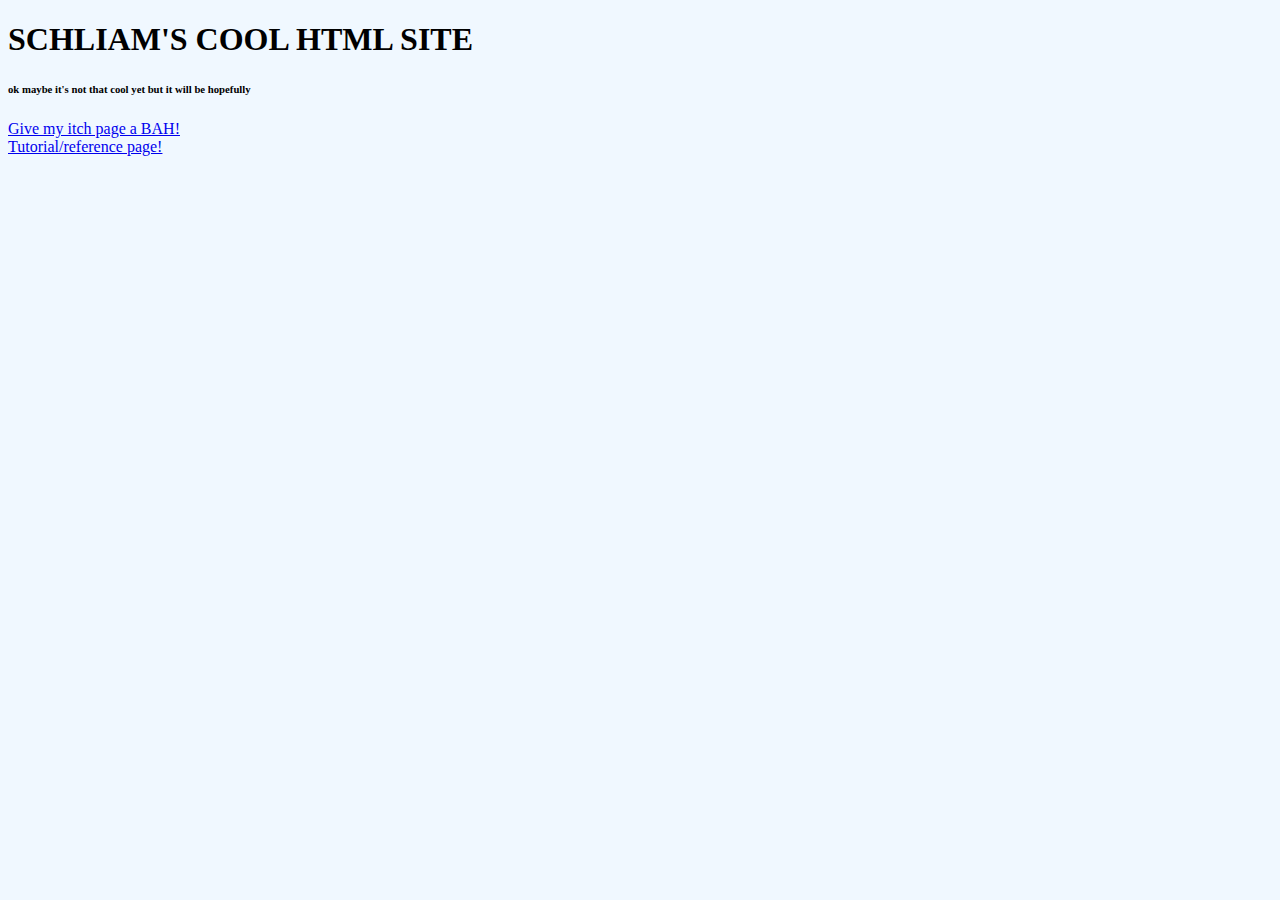
<file: index.html>
<!DOCTYPE html>
<html>
  <head>
    <link rel="stylesheet" href="styles/style.css">
    <title>Schliam's Cool HTML Site</title>
  </head>
  <header>
    <h1>SCHLIAM'S COOL HTML SITE</h1>
  </header>
  
  <h6>ok maybe it's not that cool yet but it will be hopefully</h6>

  <body>
    <a href="https://schliam.itch.io/" class='link'>Give my itch page a BAH!</a>
    <br>
    <a href="tutorial.html">Tutorial/reference page!</a>
    <!--<br>
    <a href="secret.html">Schliam's Site Classic&trade;</a>-->
  </body>
</html>
</file>
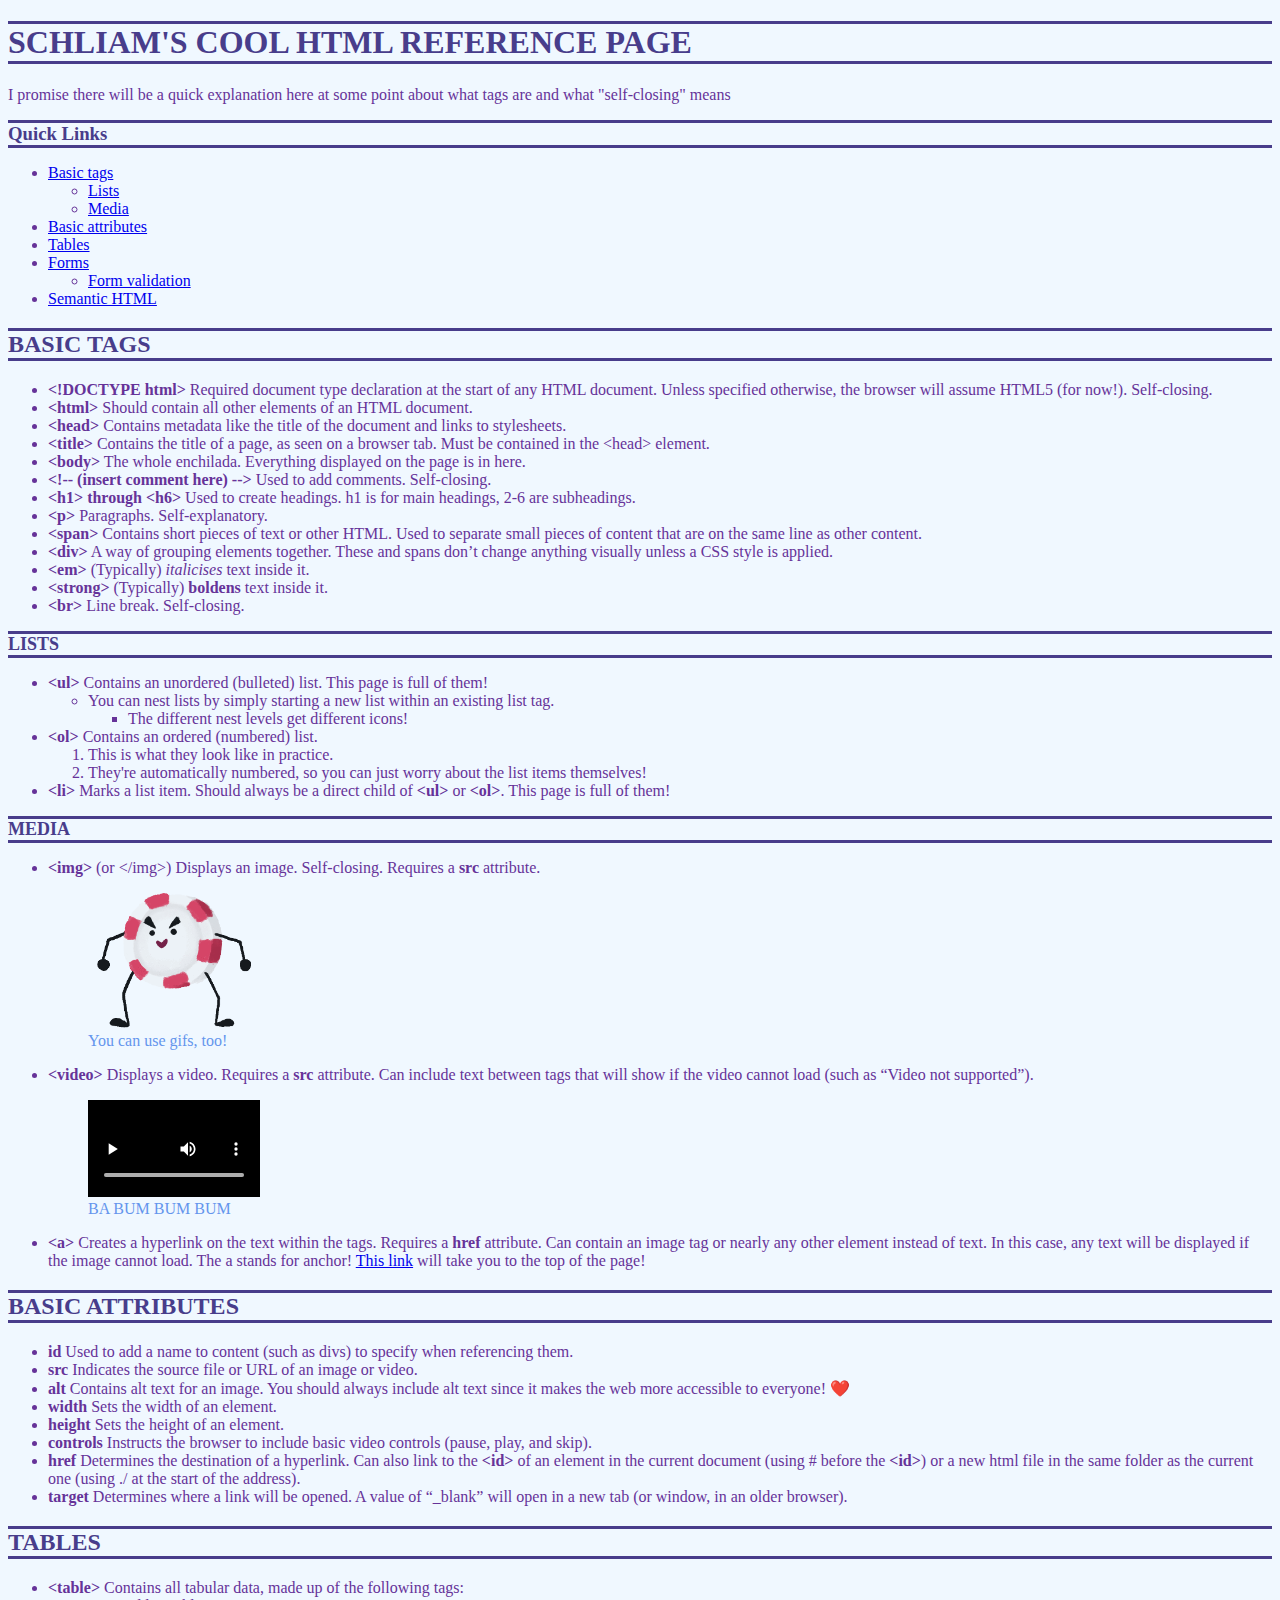
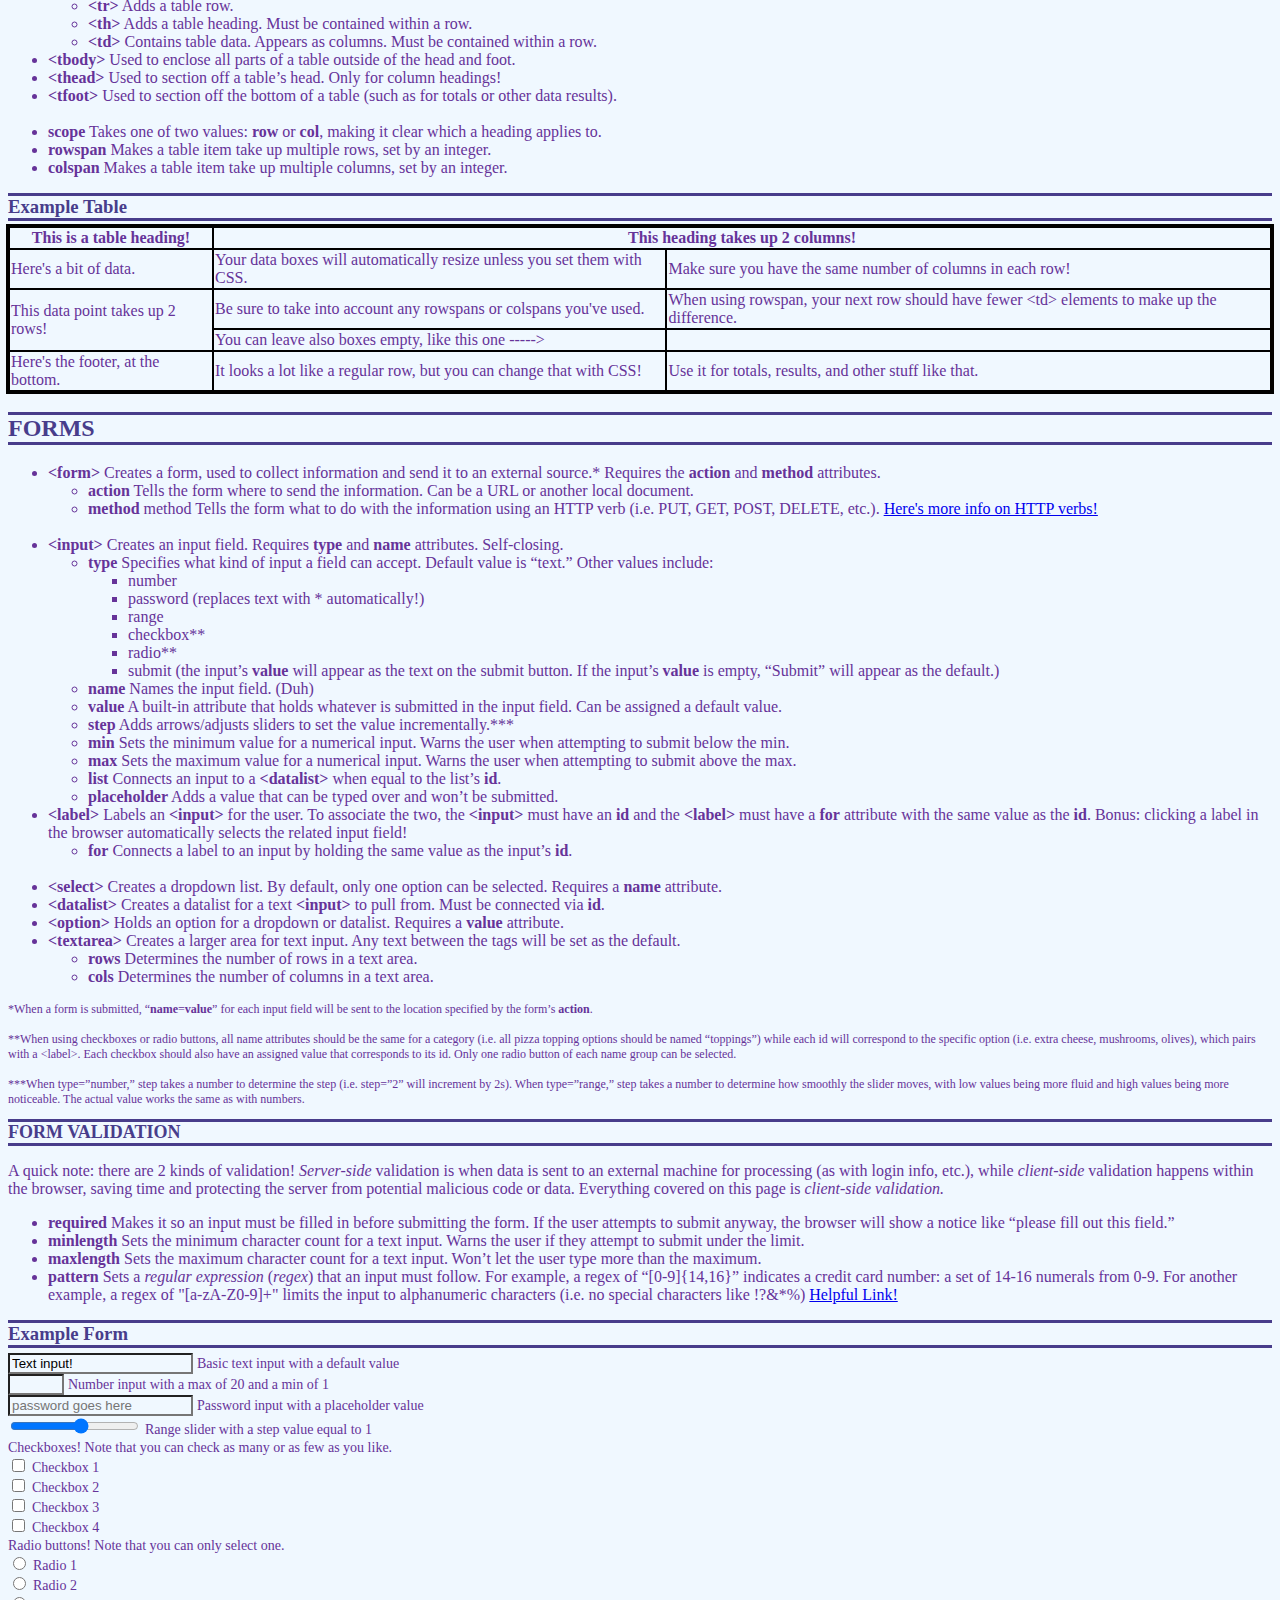
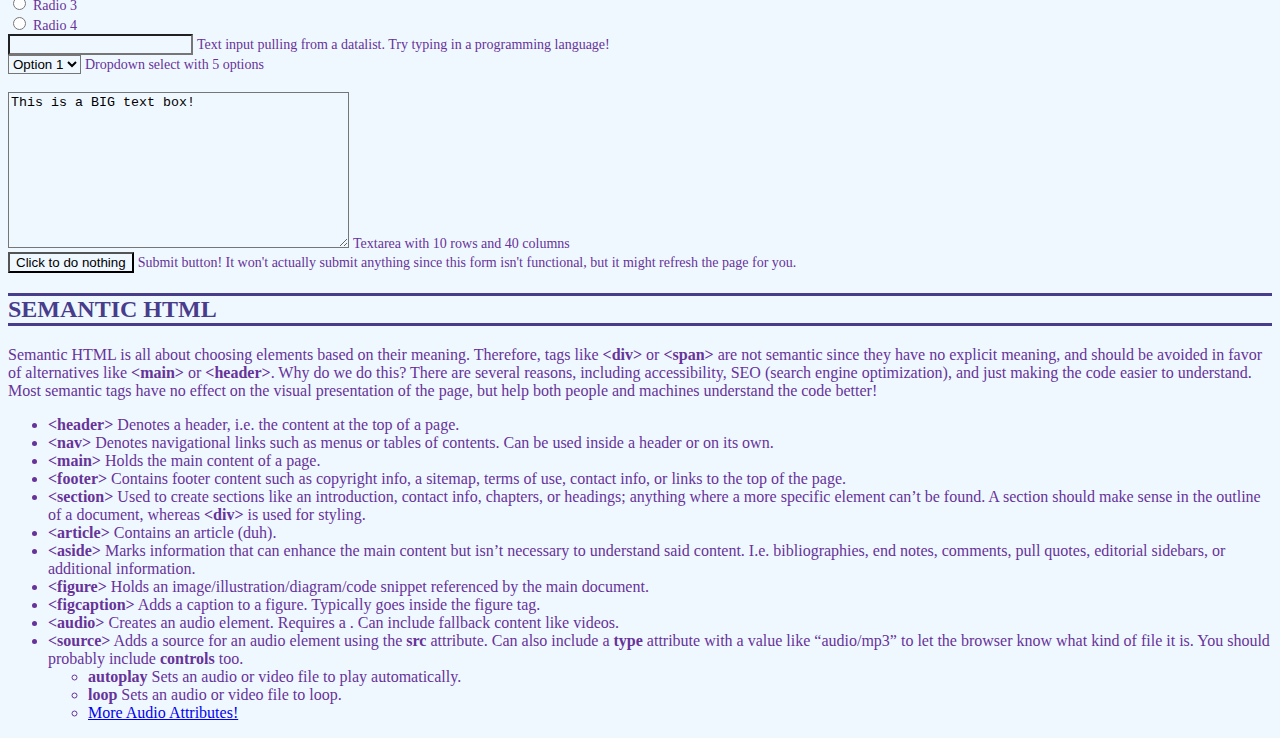
<file: tutorial.html>
<!DOCTYPE html>
<html>
  <head>
    <title>SCHLIAM'S COOL HTML REFERENCE PAGE</title>  
    <link rel="stylesheet" href="styles/tut_style.css">
    <link rel="preconnect" href="https://fonts.googleapis.com">
    <link rel="preconnect" href="https://fonts.gstatic.com" crossorigin>
    <link href="https://fonts.googleapis.com/css2?family=Mochiy+Pop+P+One&display=swap" rel="stylesheet">
  </head>
    
  <body>
    <header>
    <h1 id='page top'>SCHLIAM'S COOL HTML REFERENCE PAGE</h1>
      <p>I promise there will be a quick explanation here at some point about what tags are and what "self-closing" means</p>
    <nav> 
    <h3>Quick Links</h3>
      <ul>
        <li><a href='#basic tags'>Basic tags</a></li>
          <ul>       
            <li><a href='#lists'>Lists</a></li>
            <li><a href='#media'>Media</a></li>
          </ul>
        <li><a href='#basic attributes'>Basic attributes</a></li>
        <li><a href='#tables'>Tables</a></li>
        <li><a href='#forms'>Forms</a></li>
          <ul>
            <li><a href='#form validation'>Form validation</a></li>
          </ul>
        <li><a href='#semantic html'>Semantic HTML</a></li>
      </ul>
    </nav> 
    </header>
      
    <main> 
    <h2 id='basic tags'>BASIC TAGS</h2>
      <ul>  
        <li><strong>&lt;!DOCTYPE html&gt;</strong> Required document type declaration at the start of any HTML document. Unless specified otherwise, the browser will assume HTML5 (for now!). Self-closing. </li>
        <li> <strong>&lt;html&gt;</strong> Should contain all other elements of an HTML document.</li>
        <li> <strong>&lt;head&gt;</strong> Contains metadata like the title of the document and links to stylesheets.</li>
        <li> <strong>&lt;title&gt;</strong> Contains the title of a page, as seen on a browser tab. Must be contained in the &lt;head&gt; element.</li>
        <li> <strong>&lt;body&gt;</strong> The whole enchilada. Everything displayed on the page is in here.</li>
        <li> <strong>&lt;!-- (insert comment here) --&gt;</strong> Used to add comments. Self-closing. </li>
        <li> <strong>&lt;h1&gt; through &lt;h6&gt;</strong> Used to create headings. h1 is for main headings, 2-6 are subheadings. </li>
        <li> <strong>&lt;p&gt;</strong> Paragraphs. Self-explanatory. </li>
        <li> <strong>&lt;span&gt;</strong> Contains short pieces of text or other HTML. Used to separate small pieces of content that are on the same line as other content. </li>
        <li> <strong>&lt;div&gt;</strong> A way of grouping elements together. These and spans don’t change anything visually unless a CSS style is applied. </li>
        <li> <strong>&lt;em&gt;</strong> (Typically) <em>italicises</em> text inside it. </li>
        <li> <strong>&lt;strong&gt;</strong> (Typically) <strong>boldens</strong> text inside it. </li>
        <li> <strong>&lt;br&gt;</strong> Line break. Self-closing. </li>
      </ul>
      
      <h4 id='lists'>LISTS</h4>  
      <ul>
        <li> <strong>&lt;ul&gt;</strong> Contains an unordered (bulleted) list. This page is full of them!</li>
          <ul>
            <li>You can nest lists by simply starting a new list within an existing list tag.</li>
              <ul>
                <li>The different nest levels get different icons!</li>
              </ul>
          </ul>
        <li> <strong>&lt;ol&gt;</strong> Contains an ordered (numbered) list. </li>
          <ol>
            <li>This is what they look like in practice.</li>
            <li>They're automatically numbered, so you can just worry about the list items themselves!</li>
          </ol>
        <li> <strong>&lt;li&gt;</strong> Marks a list item. Should always be a direct child of <strong>&lt;ul&gt;</strong> or <strong>&lt;ol&gt;</strong>. This page is full of them!<!--(Or <menu>?)--></li>
      </ul>
      
      <h4 id='media'>MEDIA</h4>  
      <ul>
        <li><strong>&lt;img&gt;</strong> (or &lt;/img&gt;) Displays an image. Self-closing. Requires a <strong>src</strong> attribute. </li>
          <figure>
            <img src='images/chippy.gif' id='chippy' alt='A gif of a dancing anthropomorphic poker chip.'>
            <figcaption>You can use gifs, too!</figcaption>
          </figure>
          
        <li><strong>&lt;video&gt;</strong> Displays a video. Requires a <strong>src</strong> attribute. Can include text between tags that will show if the  video cannot load (such as “Video not supported”). </li>
          <figure>
            <video controls src='videos/forthington.mp4'>Video not supported :( </video>
            <figcaption>BA BUM BUM BUM</figcaption>
          </figure>
          
        <li> <strong>&lt;a&gt;</strong> Creates a hyperlink on the text within the tags. Requires a <strong>href</strong> attribute. Can contain an image tag or nearly any other element instead of text. In this case, any text will be displayed if the image cannot load. The a stands for anchor! <a href='#page top'>This link</a> will take you to the top of the page!</li> 
      </ul>
      
    <h2 id='basic attributes'>BASIC ATTRIBUTES</h2>
      <ul>  
        <li> <strong>id</strong> Used to add a name to content (such as divs) to specify when referencing them. </li>
        <li> <strong>src</strong> Indicates the source file or URL of an image or video. </li>
        <li> <strong>alt</strong> Contains alt text for an image. You should always include alt text since it makes the web more accessible to everyone! ❤️</li>
        <li> <strong>width</strong> Sets the width of an element. </li>
        <li> <strong>height</strong> Sets the height of an element. </li>
        <li> <strong>controls</strong> Instructs the browser to include basic video controls (pause, play, and skip). </li>
        <li><strong>href</strong> Determines the destination of a hyperlink. Can also link to the <strong>&lt;id&gt;</strong> of an element in the current document (using # before the <strong>&lt;id&gt;</strong>) or a new html file in the same folder as the current one (using ./ at the start of the address). </li>
        <li><strong>target</strong> Determines where a link will be opened. A value of “_blank” will open in a new tab (or window, in an older browser). </li>
      </ul>
      
    <h2 id='tables'>TABLES</h2>
      <ul>
        <li><strong>&lt;table&gt;</strong> Contains all tabular data, made up of the following tags:</li>
          <ul>
            <li><strong>&lt;tr&gt;</strong> Adds a table row. </li>
            <li><strong>&lt;th&gt;</strong> Adds a table heading. Must be contained within a row. </li>
            <li><strong>&lt;td&gt;</strong> Contains table data. Appears as columns. Must be contained within a row. </li>
          </ul>
        <li><strong>&lt;tbody&gt;</strong> Used to enclose all parts of a table outside of the head and foot.</li>
        <li><strong>&lt;thead&gt;</strong> Used to section off a table’s head. Only for column headings! </li>
        <li><strong>&lt;tfoot&gt;</strong> Used to section off the bottom of a table (such as for totals or other data results). </li>
        <br>
        <li><strong>scope</strong> Takes one of two values: <strong>row</strong> or <strong>col</strong>, making it clear which a heading applies to. </li>
        <li><strong>rowspan</strong> Makes a table item take up multiple rows, set by an integer. </li>
        <li><strong>colspan</strong> Makes a table item take up multiple columns, set by an integer. </li>
      </ul>
      
      <h3>Example Table</h3>
      <table>
        <thead>
          <tr>
            <th scope="col">
              This is a table heading!
            </th>
            <th colspan='2'>
              This heading takes up 2 columns!
            </th>
          </tr>
        </thead>
        <tbody>
          <tr>
            <td>Here's a bit of data. </td>
            <td>Your data boxes will automatically resize unless you set them with CSS.</td>
            <td>Make sure you have the same number of columns in each row!</td>
          </tr>
          <tr>
            <td rowspan='2'>This data point takes up 2 rows!</td>
            <td>Be sure to take into account any rowspans or colspans you've used. </td>
            <td>When using rowspan, your next row should have fewer &lt;td&gt; elements to make up the difference. </td>
          </tr>
          <tr>
            <td>You can leave also boxes empty, like this one -----></td>
            <td></td>
          </tr>      
        </tbody>
        <tfoot>
          <tr>
            <td>Here's the footer, at the bottom.</td>
            <td>It looks a lot like a regular row, but you can change that with CSS!</td>
            <td>Use it for totals, results, and other stuff like that. </td>
          </tr>  
        </tfoot>
      </table>
      
    <h2 id='forms'>FORMS</h2>
      <ul>
        <li><strong>&lt;form&gt;</strong> Creates a form, used to collect information and send it to an external source.* Requires the <strong>action</strong> and <strong>method</strong> attributes. </li>
          <ul>
            <li><strong>action</strong> Tells the form where to send the information. Can be a URL or another local document. </li>
            <li><strong>method</strong> method Tells the form what to do with the information using an HTTP verb (i.e. PUT, GET, POST, DELETE, etc.).  <a href='https://discuss.codecademy.com/t/for-the-method-attribute-what-are-the-differences-between-post-and-get/481370/11' target="_blank">Here's more info on HTTP verbs!</a></li>
          </ul>
        <br>
        <li><strong>&lt;input&gt;</strong> Creates an input field. Requires <strong>type</strong> and <strong>name</strong> attributes. Self-closing. </li>
          <ul>
            <li><strong>type</strong> Specifies what kind of input a field can accept. Default value is “text.” Other values include:</li>
              <ul>
                <li>number</li>
                <li>password (replaces text with * automatically!)</li>
                <li>range</li>
                <li>checkbox**</li>
                <li>radio**</li>
                <li>submit (the input’s <strong>value</strong> will appear as the text on the submit button. If the input’s <strong>value</strong> is empty, “Submit” will appear as the default.) </li>
              </ul>
            <li><strong>name</strong> Names the input field. (Duh) </li>
            <li><strong>value</strong> A built-in attribute that holds whatever is submitted in the input field. Can be assigned a default value. </li>
            <li><strong>step</strong> Adds arrows/adjusts sliders to set the value incrementally.*** </li>
            <li><strong>min</strong> Sets the minimum value for a numerical input. Warns the user when attempting to submit below the min. </li>
            <li><strong>max</strong> Sets the maximum value for a numerical input. Warns the user when attempting to submit above the max. </li>
            <li><strong>list</strong> Connects an input to a <strong>&lt;datalist&gt;</strong> when equal to the list’s <strong>id</strong>. </li>
            <li><strong>placeholder</strong> Adds a value that can be typed over and won’t be submitted. </li>
          </ul>
        <li><strong>&lt;label&gt;</strong> Labels an <strong>&lt;input&gt;</strong> for the user. To associate the two, the <strong>&lt;input&gt;</strong> must have an <strong>id</strong> and the <strong>&lt;label&gt;</strong> must have a <strong>for</strong> attribute with the same value as the <strong>id</strong>. Bonus: clicking a label in the browser automatically selects the related input field! </li>
          <ul>
            <li><strong>for</strong> Connects a label to an input by holding the same value as the input’s <strong>id</strong>. </li>
          </ul>
        <br>
        <li><strong>&lt;select&gt;</strong> Creates a dropdown list. By default, only one option can be selected. Requires a <strong>name</strong> attribute. </li>
        <li><strong>&lt;datalist&gt;</strong> Creates a datalist for a text <strong>&lt;input&gt;</strong> to pull from. Must be connected via <strong>id</strong>. </li>
        <li><strong>&lt;option&gt;</strong> Holds an option for a dropdown or datalist. Requires a <strong>value</strong> attribute. </li>
        <li><strong>&lt;textarea&gt;</strong> Creates a larger area for text input. Any text between the tags will be set as the default. </li>
          <ul>
            <li><strong>rows</strong> Determines the number of rows in a text area. </li>
            <li><strong>cols</strong> Determines the number of columns in a text area. </li>
          </ul>
      </ul>
      
    <aside>
      <p class='notes'>*When a form is submitted, “<strong>name</strong>=<strong>value</strong>” for each input field will be sent to the location specified by the form’s <strong>action</strong>. 
        <br>
        <br>
        **When using checkboxes or radio buttons, all name attributes should be the same for a category (i.e. all pizza topping options should be named “toppings”) while each id will correspond to the specific option (i.e. extra cheese, mushrooms, olives), which pairs with a &lt;label&gt;. Each checkbox should also have an assigned value that corresponds to its id. Only one radio button of each name group can be selected. 
        <br>
        <br>
        ***When type=”number,” step takes a number to determine the step (i.e. step=”2” will increment by 2s). When type=”range,” step takes a number to determine how smoothly the slider moves, with low values being more fluid and high values being more noticeable. The actual value works the same as with numbers. 
      </p>
    </aside>
      
    <h4 id='form validation'>FORM VALIDATION</h4>
      <p>A quick note: there are 2 kinds of validation! <em>Server-side</em> validation is when data is sent to an external machine for processing (as with login info, etc.), while <em>client-side</em> validation happens within the browser, saving time and protecting the server from potential malicious code or data. Everything covered on this page is <em>client-side validation.</em> </p>
      <ul>
        <li><strong>required</strong> Makes it so an input must be filled in before submitting the form. If the user attempts to submit anyway, the browser will show a notice like “please fill out this field.” </li>
        <li><strong>minlength</strong> Sets the minimum character count for a text input. Warns the user if they attempt to submit under the limit. </li>
        <li><strong>maxlength</strong> Sets the maximum character count for a text input. Won’t let the user type more than the maximum. </li>
          <li><strong>pattern</strong> Sets a <em>regular expression</em> (<em>regex</em>) that an input must follow. For example, a regex of “[0-9]{14,16}” indicates a credit card number: a set of 14-16 numerals from 0-9. For another example, a regex of "[a-zA-Z0-9]+" limits the input to alphanumeric characters (i.e. no special characters like !?&amp;*%) <a href='https://developer.mozilla.org/en-US/docs/Web/JavaScript/Guide/Regular_Expressions' target="_blank">Helpful Link!</a> </li>
      </ul>
        
    <h3>Example Form</h3>
      <form>
        <input name='text' id='text' value='Text input!'>
          <label for='text'>Basic text input with a default value</label>
        <br>
        <input type='number' name='number' id='number' max='20' min='1'>
          <label for='number'>Number input with a max of 20 and a min of 1</label>
        <br>
        <input type='password' name='password' id='password' placeholder='password goes here'>
          <label for='password'>Password input with a placeholder value</label>
        <br>
        <input type='range' name='range' id='range' step='1' max='10' min='1'>
          <label for='range'>Range slider with a step value equal to 1</label>
				<br>
					
					<label>Checkboxes! Note that you can check as many or as few as you like.</label>
        <br>
        <input type='checkbox' id='check1' name='checkbox' value='check1'>
          <label for='check1'>Checkbox 1</label>
        <br>
        <input type='checkbox' id='check2' name='checkbox' value='check2'>
          <label for='check2'>Checkbox 2</label>
        <br>
        <input type='checkbox' id='check3' name='checkbox' value='check3'>
          <label for='check3'>Checkbox 3</label>
        <br>
        <input type='checkbox' id='check4' name='checkbox' value='check4'>
          <label for='check4'>Checkbox 4</label>
        <br>
					
					<label>Radio buttons! Note that you can only select one.</label>
        <br>
        <input type='radio' id='radio1' name='radio' value='radio1'>
          <label for='radio1'>Radio 1</label>
        <br>
        <input type='radio' id='radio2' name='radio' value='radio2'>
          <label for='radio2'>Radio 2</label>
        <br>
        <input type='radio' id='radio3' name='radio' value='radio3'>
          <label for='radio3'>Radio 3</label>
        <br>
        <input type='radio' id='radio4' name='radio' value='radio4'>
          <label for='radio4'>Radio 4</label>
        <br>
     
        <input type='text' name='datalist' id='datalist' list='list'>
          <label for='datalist'>Text input pulling from a datalist. Try typing in a programming language!</label>
          <datalist id='list'>
            <option>HTML</option>
            <option>CSS</option>
            <option>JavaScript</option>
            <option>C</option>
            <option>C+</option>
            <option>C++</option>
            <option>C#</option>
            <option>Python</option>
            <option>Java</option>
            <option>Ruby</option>
            <option>PHP</option>
            <option>SQL</option>
            <option>Swift</option>
          </datalist>
					
        <br>
        <select name='select'`>
          <option>Option 1</option> 
          <option>Option 2</option>  
          <option>Option 3</option>  
          <option>Option 4</option>  
          <option>Option 5</option>  
        </select>
          <label for='select'>Dropdown select with 5 options</label>
        <br>
        <br>
        <textarea rows='10' cols='40' name='textarea' id='textarea'>This is a BIG text box!</textarea>
          <label for='textarea'>Textarea with 10 rows and 40 columns</label>
        <br>
        <input type='submit' name='submit' id='submit' value='Click to do nothing'>
          <label for='submit'>Submit button! It won't actually submit anything since this form isn't functional, but it might refresh the page for you. </label>
      </form>
      
    <h2 id='semantic html'>SEMANTIC HTML</h2>
      <p>Semantic HTML is all about choosing elements based on their meaning. Therefore, tags like <strong>&lt;div&gt;</strong> or <strong>&lt;span&gt;</strong> are not semantic since they have no explicit meaning, and should be avoided in favor of alternatives like <strong>&lt;main&gt;</strong> or <strong>&lt;header&gt;</strong>. Why do we do this? There are several reasons, including accessibility, SEO (search engine optimization), and just making the code easier to understand. Most semantic tags have no effect on the visual presentation of the page, but help both people and machines understand the code better! </p>
      <ul>
        <li><strong>&lt;header&gt;</strong> Denotes a header, i.e. the content at the top of a page. </li> 
        <li><strong>&lt;nav&gt;</strong> Denotes navigational links such as menus or tables of contents. Can be used inside a header or on its own. </li>
        <li><strong>&lt;main&gt;</strong> Holds the main content of a page. </li>
        <li><strong>&lt;footer&gt;</strong> Contains footer content such as copyright info, a sitemap, terms of use, contact info, or links to the top of the page. </li>
        <li><strong>&lt;section&gt;</strong> Used to create sections like an introduction, contact info, chapters, or headings; anything where a more specific element can’t be found. A section should make sense in the outline of a document, whereas <strong>&lt;div&gt;</strong> is used for styling. </li>
        <li><strong>&lt;article&gt;</strong> Contains an article (duh). </li>
        <li><strong>&lt;aside&gt;</strong> Marks information that can enhance the main content but isn’t necessary to understand said content. I.e. bibliographies, end notes, comments, pull quotes, editorial sidebars, or additional information. </li>
        <li><strong>&lt;figure&gt;</strong> Holds an image/illustration/diagram/code snippet referenced by the main document. </li>
        <li><strong>&lt;figcaption&gt;</strong> Adds a caption to a figure. Typically goes inside the figure tag. </li>
        <li><strong>&lt;audio&gt;</strong> Creates an audio element. Requires a <source>. Can include fallback content like videos. </li>
        <li><strong>&lt;source&gt;</strong> Adds a source for an audio element using the <strong>src</strong> attribute. Can also include a <strong>type</strong> attribute with a value like “audio/mp3” to let the browser know what kind of file it is. You should probably include <strong>controls</strong> too. </li>
          <ul>
            <li><strong>autoplay</strong> Sets an audio or video file to play automatically. </li>
            <li><strong>loop</strong> Sets an audio or video file to loop. </li>
            <li><a href='https://developer.mozilla.org/en-US/docs/Web/HTML/Element/audio#attributes' target="_blank">More Audio Attributes!</a></li>
          </ul>
      </ul>
        
    </main> 
  </body>
    
  <!-- Hey, you found the secret comment at the bottom of the page! Good for you! おめでとう!!-->
  <!-- As a reward, you get to see the first bit of HTML I ever wrote :) Just navigate your way to secret.html! -->
</html>
</file>
<file: styles/style.css>
/* CSS is how you can add style to your website, such as colors, fonts, and positioning of your
   HTML content. To learn how to do something, just try searching Google for questions like
   "how to change link color." */

body {
  background-color: aliceblue;
  color: black;
  font-family: Verdana;
}

h6 {
  font-family: Verdana;
  font-size: 2;
}

/* Why isn't this doing anything??? */
.link {
  font-size: 80;
}
</file>
<file: styles/tut_style.css>
* {
    background-color: aliceblue
}

body {
    color: rebeccapurple;
    font-family: Verdana;
    /*font-family: 'Mochiy Pop P One';*/
}

h1, h2, h3, h4, h5, h6 {
    color: darkslateblue;
    border: darkslateblue;
    border-style: solid none;
}

h3 {
    margin: 0px 0px 5px;
}

h4 {
    margin: 0px 0px 5px;
    font-size: 18px; 
}

video {
    width:15%;
}

figcaption {
    color: cornflowerblue;
}

table, th, td {
    outline: 2px solid black;
}

label {
    font-size: 14px;
}

.notes {
    font-size: 12px;
}

#chippy {
    width: 15%;
}
</file>
